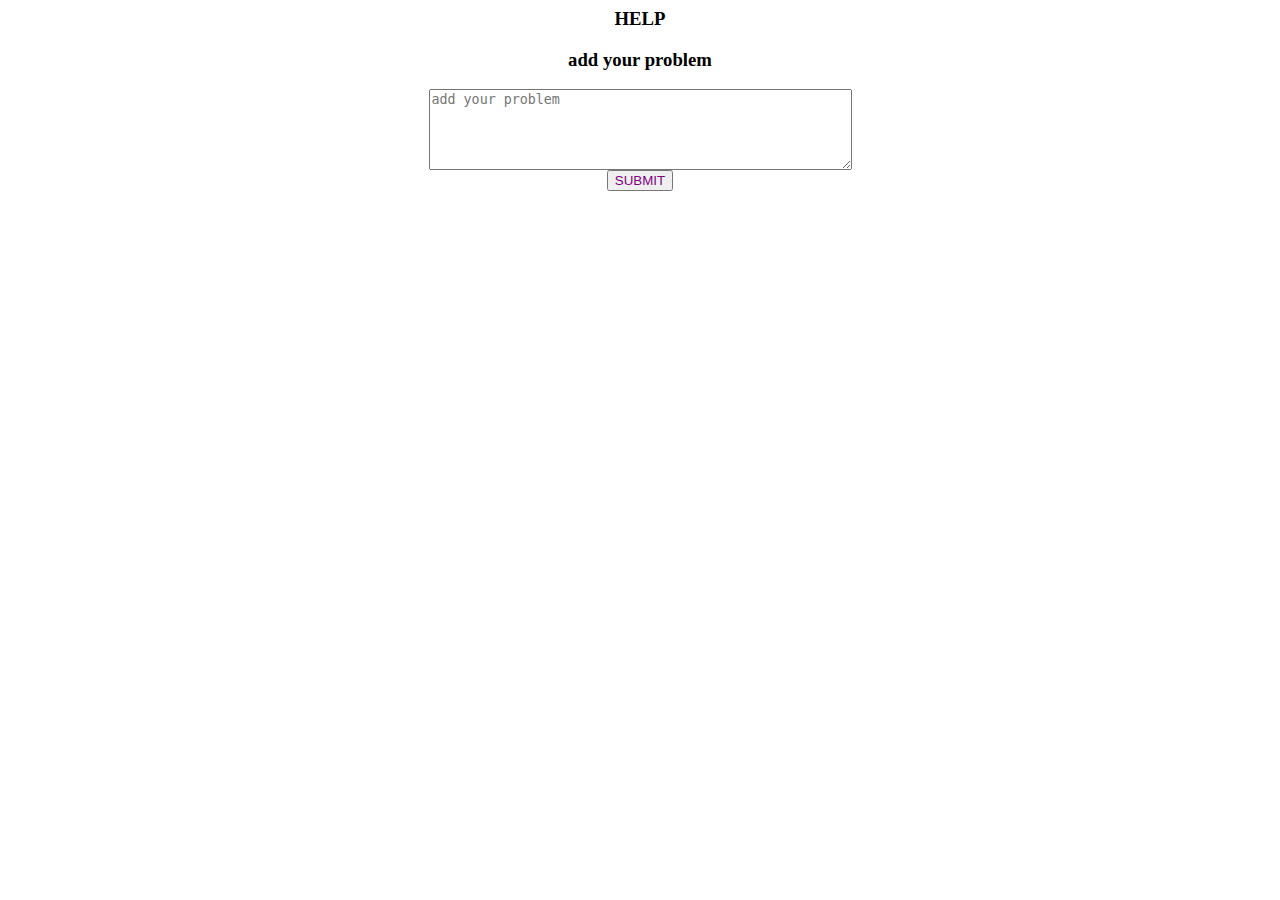
<file: help.html>
<html>
<body>
<center><b><h3><label>HELP </label>
<h3><b> add your problem<b><br></h3>
<textarea rows="5"cols="50" placeholder="add your problem"></textarea><br>
<button><font color="purple">SUBMIT</font></button>
</center>


</body>
</html>
</file>
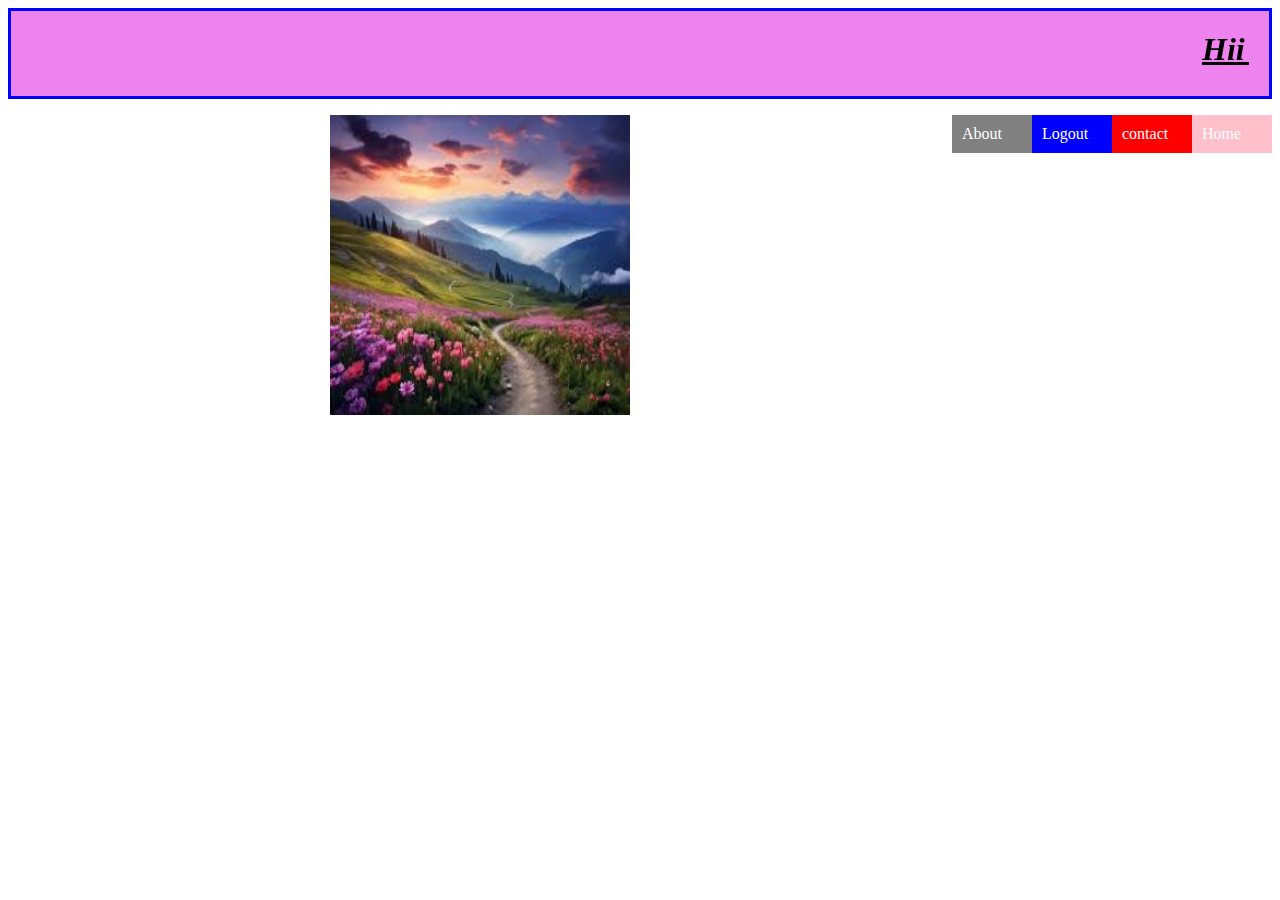
<file: html.html>
<!DOCTYPE html>
<html>
<head>
	<style type="text/css">
		h1{
			background-color: violet;
			margin:0px;
			padding:20px;
			border:3px solid blue;
		}
		li{
			width:60px;
			padding: 10px;
			disply:inline-block;
			float:right;
			position:relative;
			
		}
		#list1{
			color:white;
			background-color: pink;
		}
		#list2{
			color:white;
			background-color:red;
		}
		#list3{
			color:white;
			background-color: blue;
		}
		#list4{
			color:white;
			background-color: gray;
		}
		
		}
	</style>
<tittle></tittle>
</head>
<body>
<h1><marquee><u><i>Hii !i am neha</i></u></marquee></h1>
<ol>
	<li id="list1">Home</li>
	<li id="list2">contact</li>
	<li id="list3">Logout</li>
	<li id="list4">About</li>
</ol>
<center><img src="nature.jpg" width="300px" height="300px"></center></center>
</body>
</html>
</file>
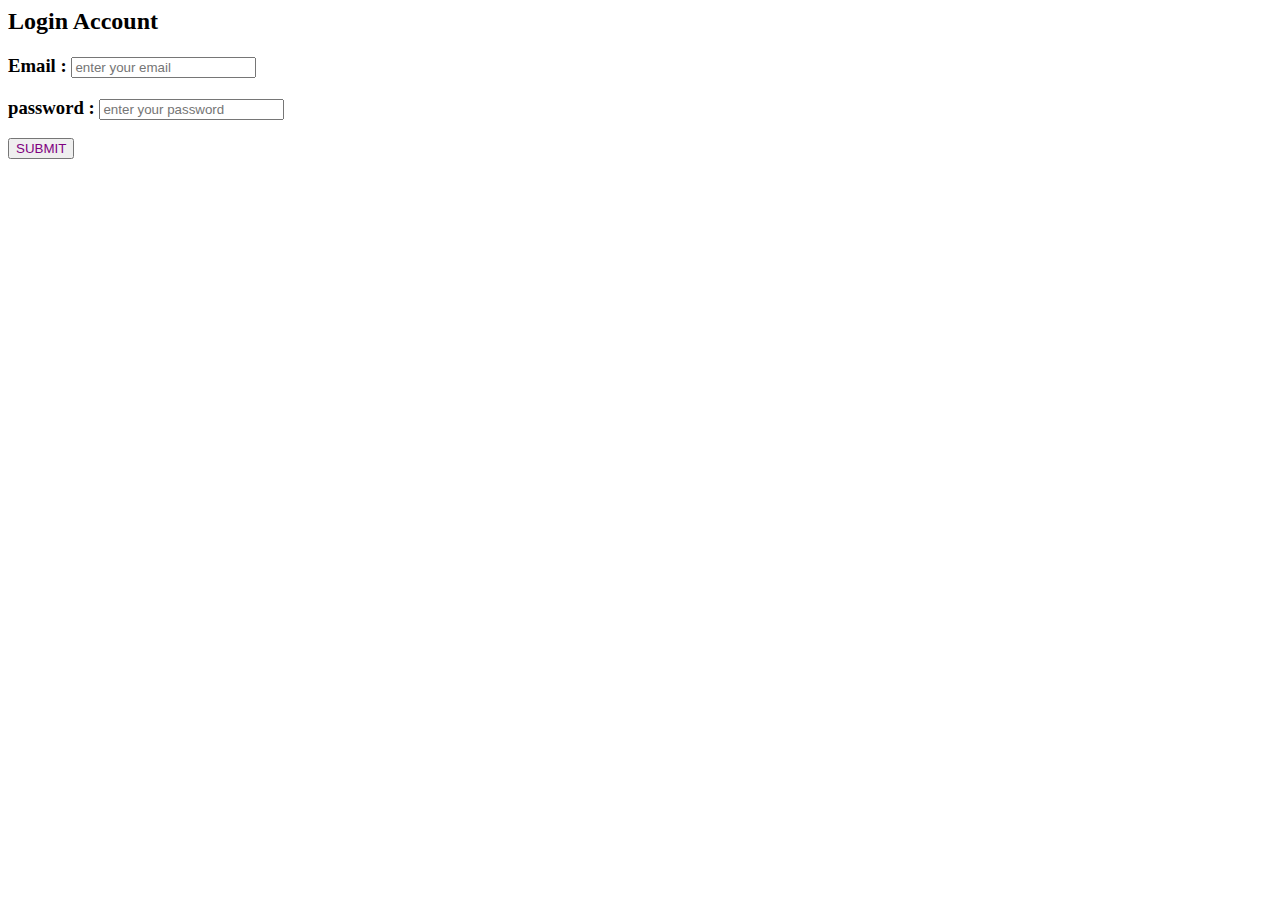
<file: login.html>
<html>
<body>
<h2>Login Account</h2>
<b><h3><label>Email : </label>
<input type="text-box" placeholder="enter your email"></h3></b>
<b><h3><label>password : </label>
<input type="text-box" placeholder="enter your password"></h3></b>
<button><font color="purple">SUBMIT</button></font>


</body>
</html>
</file>
